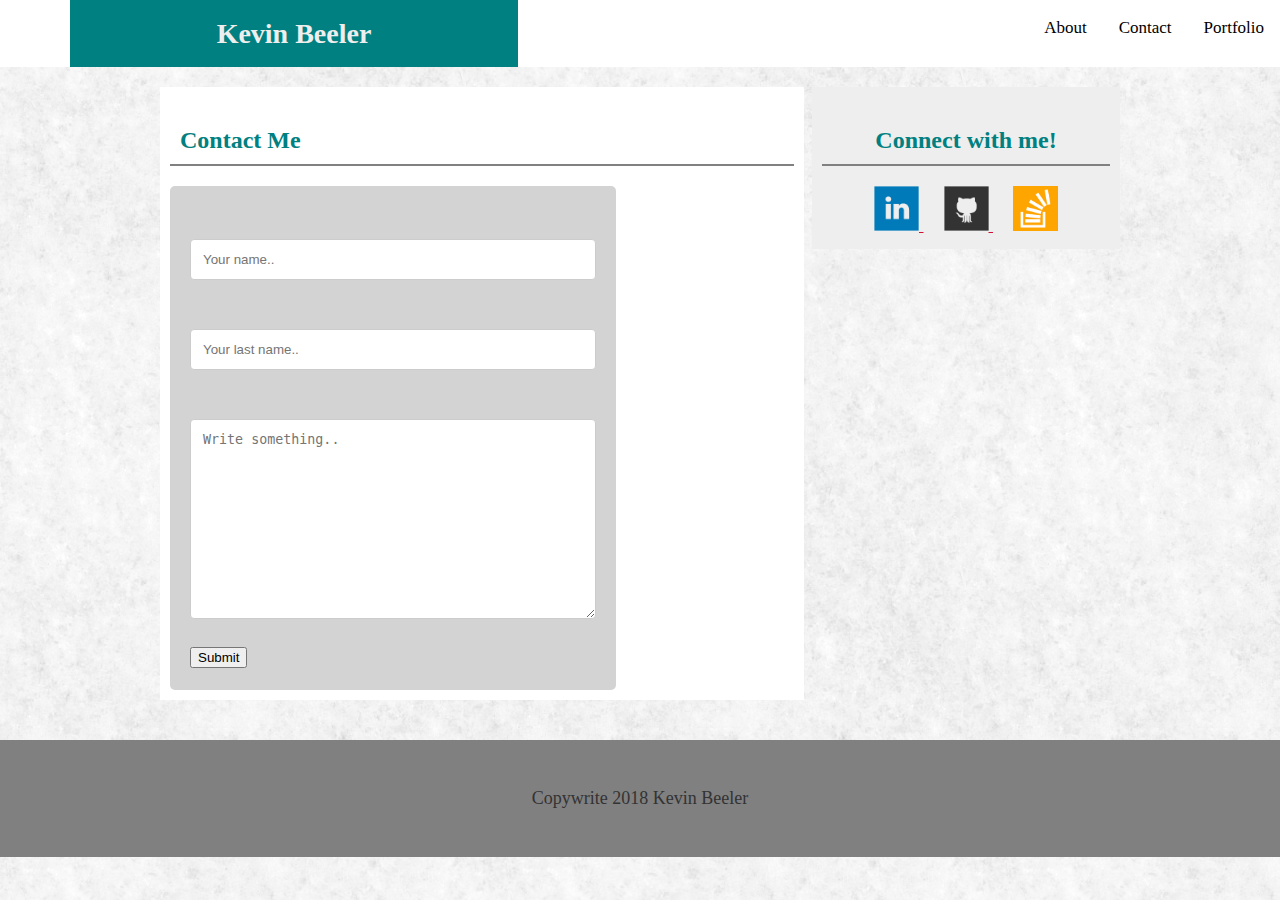
<file: Contact.html>
<!-- CSS Stylesheets with Relative Paths -->
<!DOCTYPE html>
<html lang="en-us">
  <head>
    <meta charset="UTF-8">
    <title>CSS Stylesheets with Relative Paths</title>
    <!-- This line is money! It points your HTML to the CSS file. -->
    <!-- Notice the "relative" pathway? It matches a file inside our current directory's "assets" folder. Open it to see our style rules. -->
    <link rel="stylesheet" type="text/css" href="Assets/CSS/style.css">
  </head>
  <body>
    <header>
      <h1>Kevin Beeler</h1>
      <div class="topnav">
        <a href="Portfolio.html">Portfolio</a>
        <a href="Contact.html">Contact</a>
        <a href="index.html">About</a>
      </div>
      
      </header>
      <div class="container">
        <section id="main-bio">
          <h2>Contact Me</h2>
          <div class="container2">
            <form action="/action_page.php">
              <label for="fname">First Name</label>
              <input type="text" id="fname" name="firstname" placeholder="Your name..">
              <label for="lname">Last Name</label>
              <input type="text" id="lname" name="lastname" placeholder="Your last name..">
              <label for="subject">Subject</label>
              <textarea id="subject" name="subject" placeholder="Write something.." style="height:200px"></textarea>
              <input type="submit" value="Submit">
            </form>
          </div>
        </section>
        <section id="contact-info">
          <h2>Connect with me!</h2>
          
               <div> <!--linkedin-->
          <a id= "linkedin" href="https://www.linkedin.com/in/kevinbeeler/"><img src= "Assets/Images/linkedin-128.png" height="45" width="45"/>
          </a>
        
          
          <!--github-->
          <a id= "github" href="https://github.com/kbeeler">
          <img src="Assets/Images/github-128.png" height="45" width="45"/> </a>
          
          <!--Portfolio-->
          <a id= "porfolio" href=""><img src="Assets/Images/stackoverflow-128.png" height="45" width="45"/></a>
          
        </div>
        
        
      </section>
    </div>
    <footer>
      Copywrite 2018
      Kevin Beeler
    </footer>
    
    </body>
    
  </html>
</file>
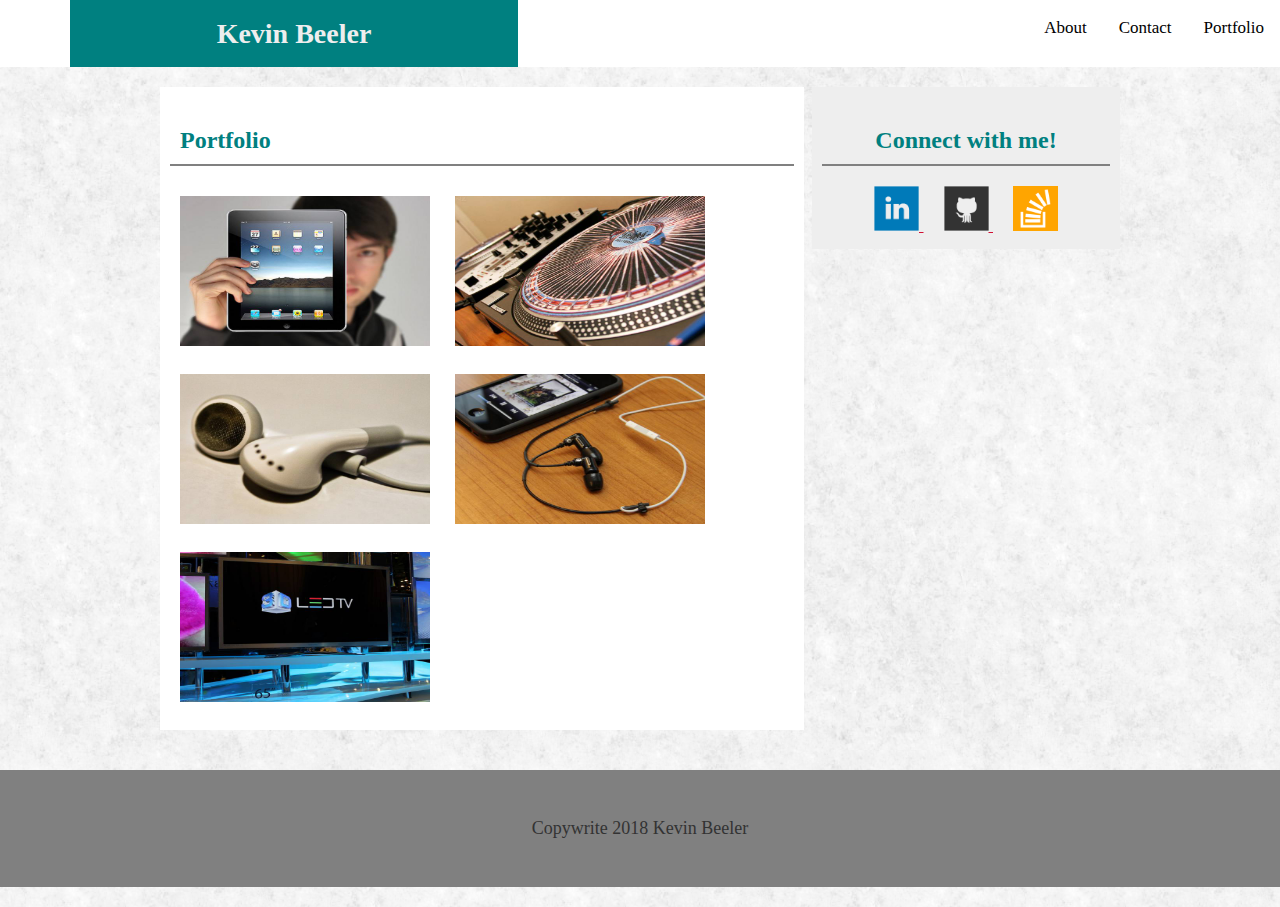
<file: Portfolio.html>
<!DOCTYPE html>
<html lang="en-us">
  <head>
    <meta charset="UTF-8">
    <title>CSS Stylesheets with Relative Paths</title>
    <!-- This line is money! It points your HTML to the CSS file. -->
    <!-- Notice the "relative" pathway? It matches a file inside our current directory's "assets" folder. Open it to see our style rules. -->
    <link rel="stylesheet" type="text/css" href="Assets/CSS/style.css">
  </head>
  <body>
    <header>
      <h1>Kevin Beeler</h1>

      <div class="topnav">
        <a href="Portfolio.html">Portfolio</a>
        <a href="Contact.html">Contact</a>
        <a href="index.html">About</a>
      </div>
      
      </header>
      <div class="container">
        <section id="main-bio">
          <h2>Portfolio</h2>
          
          
      <div class="images">
   
             <img class= "ipad" src="Assets/Images/technics-q-c-640-480-1.jpg" 
             height="150" width="250"/>
             
             <img class= "dj" src="Assets/Images/technics-q-c-640-480-2.jpg" 
             height="150" width="250"/>
             
             <img class= "headphones" src="Assets/Images/technics-q-c-640-480-5.jpg"
             height="150" width="250"/>
             
             <img class= "ipod" src="Assets/Images/technics-q-c-640-480-7.jpg"
             height="150" width="250"/>
             
             <img class= "tv" src="Assets/Images/technics-q-c-640-480-9.jpg"
             height="150" width="250"/>
 

      </div>      
        
        </section>

        <section id="contact-info">
          <h2>Connect with me!</h2>
          
      
        <div> <!--linkedin-->
           <a id= "linkedin" href="https://www.linkedin.com/in/kevinbeeler/"><img src= "Assets/Images/linkedin-128.png" height="45" width="45"/>
          </a>
        
          
          <!--github-->
          <a id= "github" href="https://github.com/kbeeler">
          <img src="Assets/Images/github-128.png" height="45" width="45"/> </a>
          
          <!--Portfolio-->
          <a id= "porfolio" href=""><img src="Assets/Images/stackoverflow-128.png" height="45" width="45"/></a>
          
        </div>
        
      </section>
    </div>
    <footer>
      Copywrite 2018
      Kevin Beeler
    </footer>
    <div class="container">
    </body>
    

  
</html>
</file>
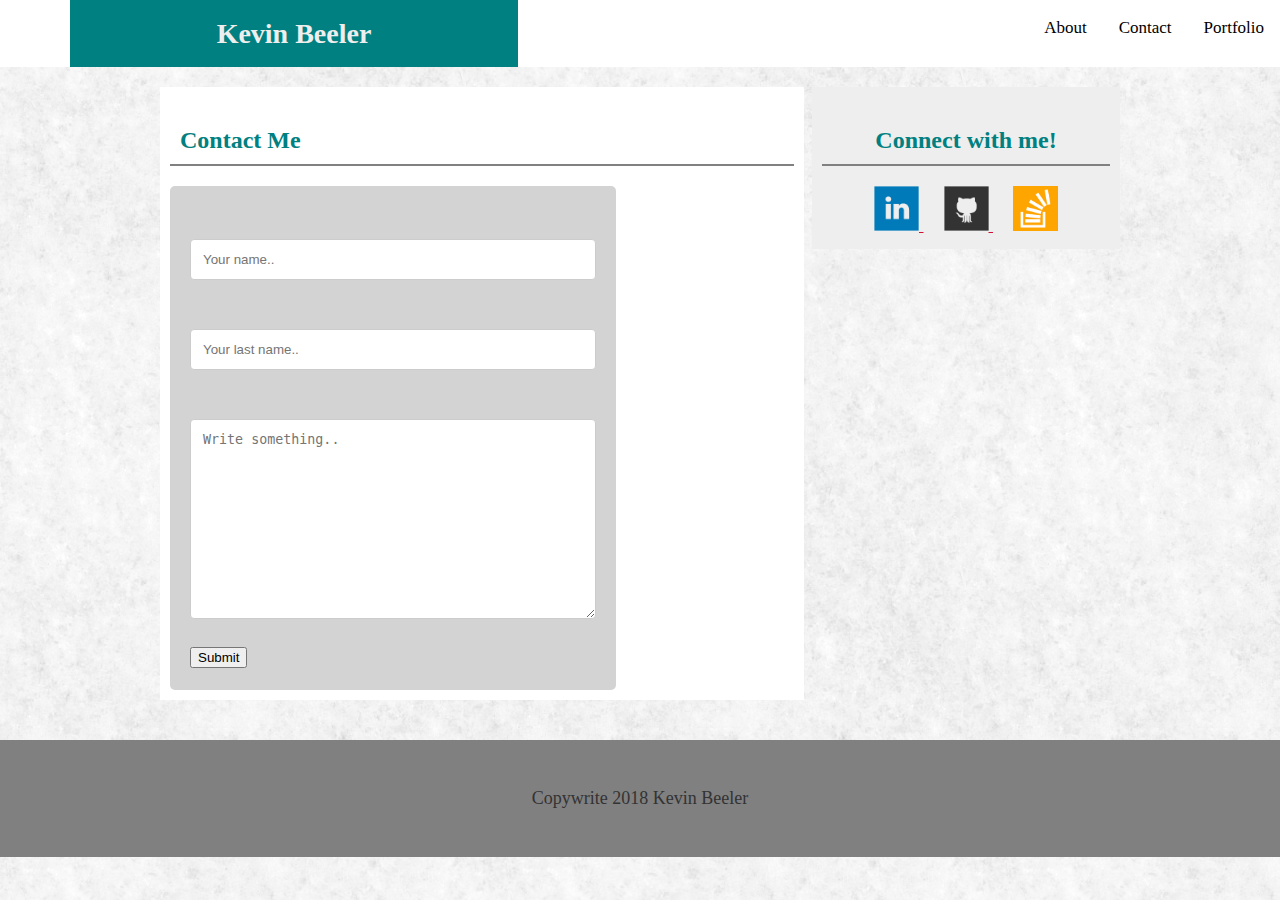
<file: Assets/Contact.html>
<!-- CSS Stylesheets with Relative Paths -->
<!DOCTYPE html>
<html lang="en-us">
  <head>
    <meta charset="UTF-8">
    <title>CSS Stylesheets with Relative Paths</title>
    <!-- This line is money! It points your HTML to the CSS file. -->
    <!-- Notice the "relative" pathway? It matches a file inside our current directory's "assets" folder. Open it to see our style rules. -->
    <link rel="stylesheet" type="text/css" href="CSS/style.css">
  </head>
  <body>
    <header>
      <h1>Kevin Beeler</h1>
      <div class="topnav">
        <a href="Portfolio.html">Portfolio</a>
        <a href="Contact.html">Contact</a>
        <a href="Index.html">About</a>
      </div>
      
      </header>
      <div class="container">
        <section id="main-bio">
          <h2>Contact Me</h2>
          <div class="container2">
            <form action="/action_page.php">
              <label for="fname">First Name</label>
              <input type="text" id="fname" name="firstname" placeholder="Your name..">
              <label for="lname">Last Name</label>
              <input type="text" id="lname" name="lastname" placeholder="Your last name..">
              <label for="subject">Subject</label>
              <textarea id="subject" name="subject" placeholder="Write something.." style="height:200px"></textarea>
              <input type="submit" value="Submit">
            </form>
          </div>
        </section>
        <section id="contact-info">
          <h2>Connect with me!</h2>
          
               <div> <!--linkedin-->
          <a id= "linkedin" href="https://www.linkedin.com/in/kevinbeeler/"><img src= "Images/linkedin-128.png" height="45" width="45"/>
          </a>
        
          
          <!--github-->
          <a id= "github" href="https://github.com/kbeeler">
          <img src="Images/github-128.png" height="45" width="45"/> </a>
          
          <!--Portfolio-->
          <a id= "porfolio" href=""><img src="Images/stackoverflow-128.png" height="45" width="45"/></a>
          
        </div>
        
        
      </section>
    </div>
    <footer>
      Copywrite 2018
      Kevin Beeler
    </footer>
    
    </body>
    
  </html>
</file>
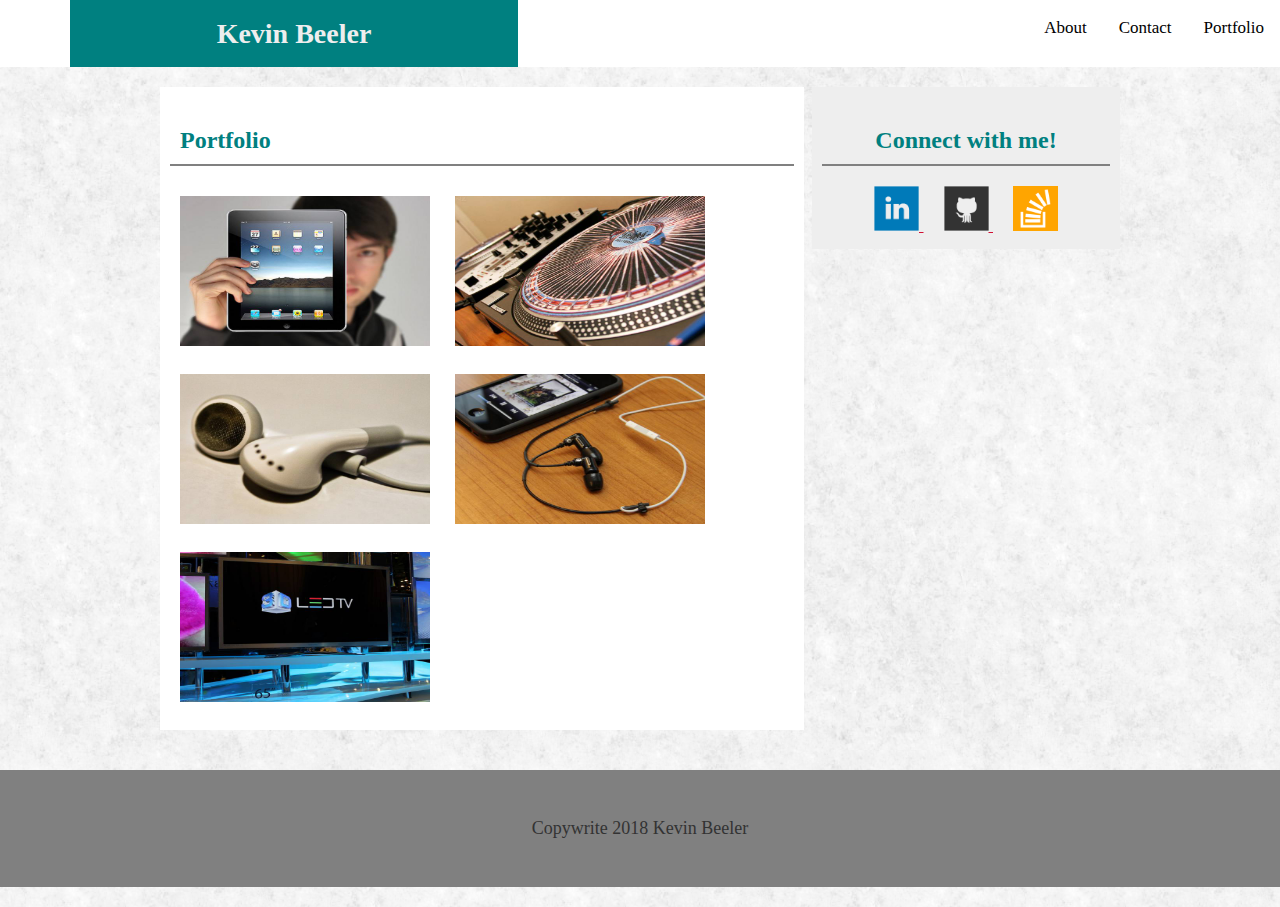
<file: Assets/Portfolio.html>
<!DOCTYPE html>
<html lang="en-us">
  <head>
    <meta charset="UTF-8">
    <title>CSS Stylesheets with Relative Paths</title>
    <!-- This line is money! It points your HTML to the CSS file. -->
    <!-- Notice the "relative" pathway? It matches a file inside our current directory's "assets" folder. Open it to see our style rules. -->
    <link rel="stylesheet" type="text/css" href="CSS/style.css">
  </head>
  <body>
    <header>
      <h1>Kevin Beeler</h1>

      <div class="topnav">
        <a href="Portfolio.html">Portfolio</a>
        <a href="Contact.html">Contact</a>
        <a href="Index.html">About</a>
      </div>
      
      </header>
      <div class="container">
        <section id="main-bio">
          <h2>Portfolio</h2>
          
          
      <div class="images">
   
             <img class= "ipad" src="Images/technics-q-c-640-480-1.jpg" 
             height="150" width="250"/>
             
             <img class= "dj" src="Images/technics-q-c-640-480-2.jpg" 
             height="150" width="250"/>
             
             <img class= "headphones" src="Images/technics-q-c-640-480-5.jpg"
             height="150" width="250"/>
             
             <img class= "ipod" src="Images/technics-q-c-640-480-7.jpg"
             height="150" width="250"/>
             
             <img class= "tv" src="Images/technics-q-c-640-480-9.jpg"
             height="150" width="250"/>
 

      </div>      
        
        </section>

        <section id="contact-info">
          <h2>Connect with me!</h2>
          
      
        <div> <!--linkedin-->
           <a id= "linkedin" href="https://www.linkedin.com/in/kevinbeeler/"><img src= "Images/linkedin-128.png" height="45" width="45"/>
          </a>
        
          
          <!--github-->
          <a id= "github" href="https://github.com/kbeeler">
          <img src="Images/github-128.png" height="45" width="45"/> </a>
          
          <!--Portfolio-->
          <a id= "porfolio" href=""><img src="Images/stackoverflow-128.png" height="45" width="45"/></a>
          
        </div>
        
      </section>
    </div>
    <footer>
      Copywrite 2018
      Kevin Beeler
    </footer>
    <div class="container">
    </body>
    

  
</html>
</file>
<file: Assets/CSS/style.css>
body {
  padding: 0;
  margin: 0;
  font-family: Georgia, "Times New Roman", Times, serif;
  font-size: 18px;
  line-height: 150%;
  color: #333;
  /*background:lightgray;*/
  background-image: url('../Images/fresh_snow/fresh_snow.png');
  }

header {
  background: white;
  overflow:auto;
}

body {margin:0;}

.topnav {
 overflow: hidden;
 /*background-color: gray;
*/
}

.topnav a {
 float: right;
 color: black;
 text-align: center;
 padding: 14px 16px;
 text-decoration: none;
 font-size: 17px;
}

.topnav a:hover {
 background-color: white;
 color: black;
 
}

.topnav a.active {
 background-color: gray;
 color: gray;

}
section {
  padding:10px;
}

#contact-info a{
  padding:10px;

}

h1 {
  padding: 20px 0;
  margin: 0;
 /* margin-bottom: 20px;*/
  margin-left: 70px;
  font-size: 28px;
  color: #eee;
  text-align: center;
  width: 35%;
  background-color: teal;
  float:left;
}

h2 {
  font-size: 24px;
  color:teal;
  padding:10px;
  border-bottom: 2px solid gray; 
}

a {
  color: #d21034;

}

.container {
  width: 650px;
  margin: 0 auto;
}


#main-bio {
  width: 65%;
  background:white;
  float: left;
  margin-bottom:40px;

}

#contact-info {
  width: 30%;
  background:#eee;
  float:right;
  text-align:center;
}

#linkedin
#github
#portfolio {
  float:left;

}

.container2{
  float:left;
  width:65%;
  color:lightgray;
}

#bio-image {
  width: 200px;
  height: 200px;
  margin-right: 20px;
  float: left;
}

input[type=text], select, textarea {
    width: 100%;
    padding: 12px;
    border: 1px solid #ccc;
    border-radius: 4px;
    box-sizing: border-box;
    margin-top: 6px;
    margin-bottom: 16px;
    resize: vertical;
}
}

input[type=submit] {
    background-color: #4CAF50;
    color: white;
    padding: 12px 20px;
    border: none;
    border-radius: 4px;
    cursor: pointer;
}

input[type=submit]:hover {
    background-color: #45a049;
}

.container2 {
    border-radius: 5px;
    background-color:lightgray;
    padding: 20px;

}

footer {
  padding:45px;
  clear: both;
  text-align: center;
  background-color: gray;
}
  
.container {
  width: 960px;
  margin: 20px auto;
  clear:both;

}

/*<!--Portfolio page-images-->*/ 
/*#images{
  padding:20px;
}*/

.ipad{
  margin:10px;
}
.dj{
  margin:10px;
}
.headphones{
  margin:10px;
}
.ipod{
  margin:10px;
}
.tv{
  margin:10px;
}
</file>
